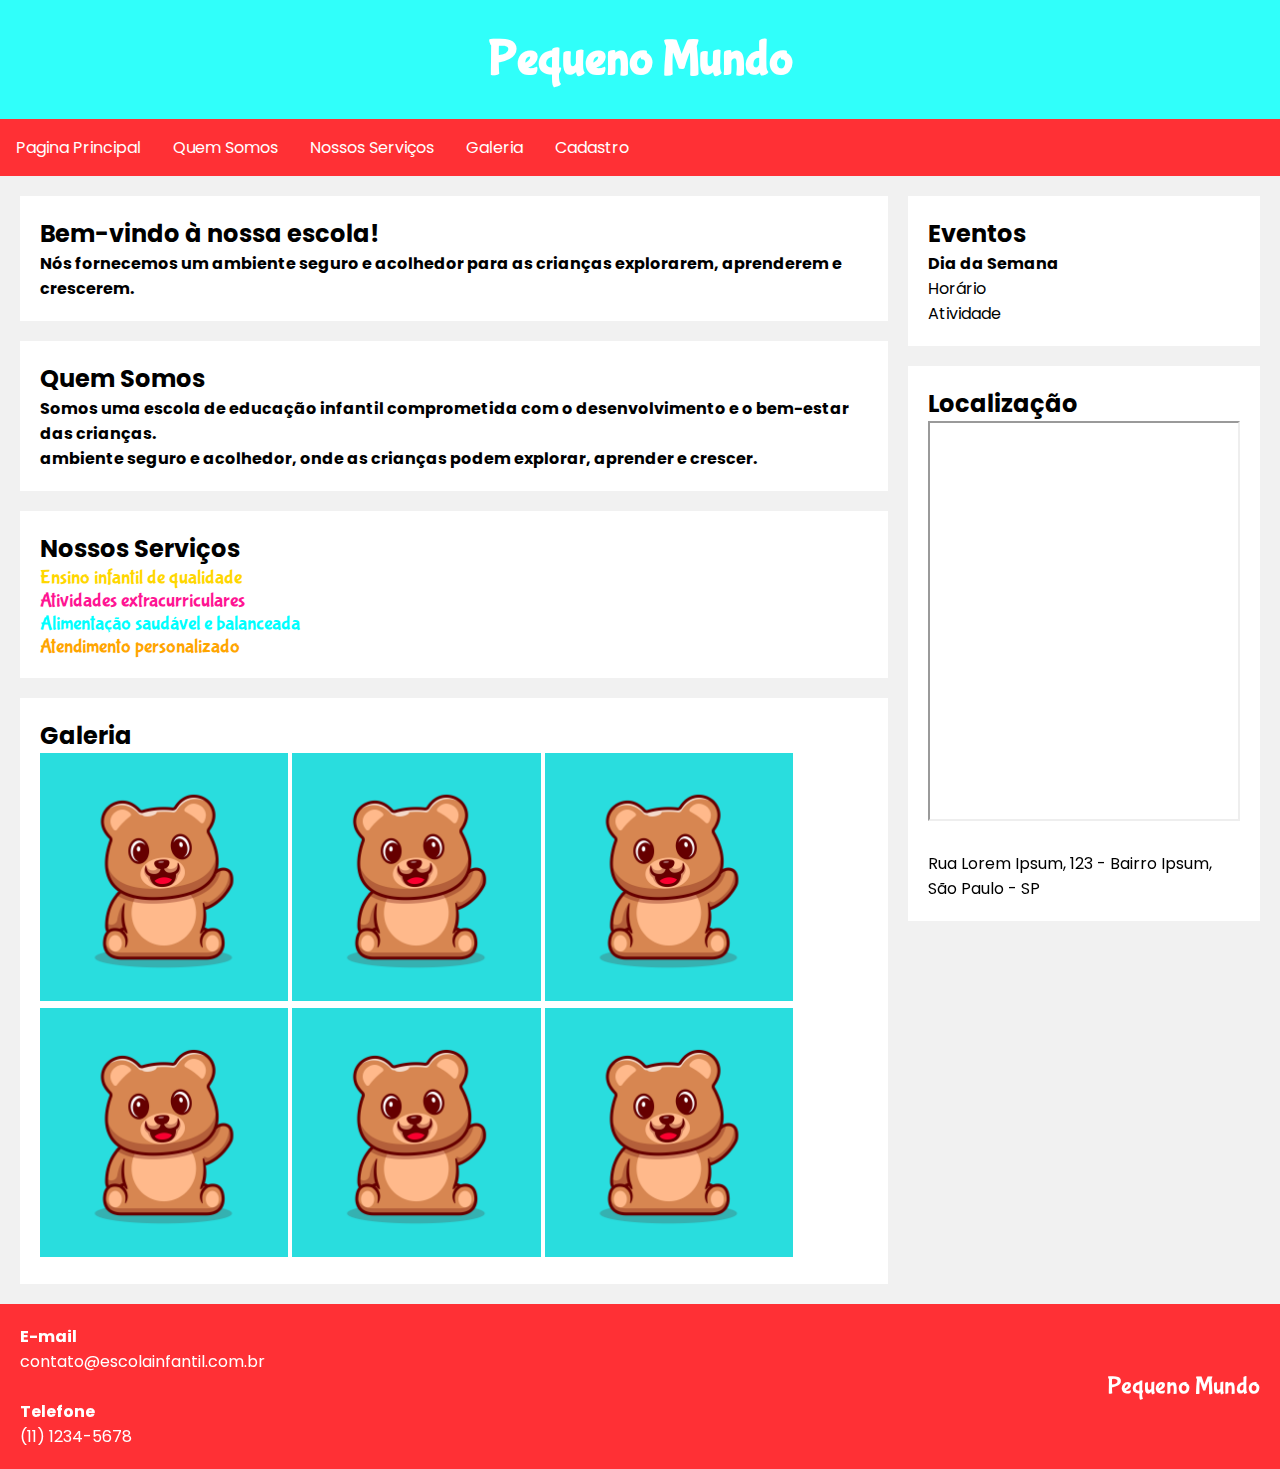
<file: index.html>
<!DOCTYPE html>
<html lang="pt-br">
<head>
    <meta charset="UTF-8">
    <meta http-equiv="X-UA-Compatible" content="IE=edge">
    <meta name="viewport" content="width=device-width, initial-scale=1.0">
    <link rel="stylesheet" href="styles.css">
    <link rel="shortcut icon" href="img/serra-de-vaivem (1).png">
    <title>Educação Infantil</title>
</head>
<body>
    <header>
        <h1>Pequeno Mundo</h1>
    </header>
    <div id="navbar">
    <nav>
        <ul>
            <li><a href="#bemvindo">Pagina Principal</a></li>
            <li><a href="#quemsomos">Quem Somos</a></li>
            <li><a href="#nossosservico">Nossos Serviços</a></li>
            <li><a href="#galeria">Galeria</a></li>
            <li><a href="registro.html">Cadastro</a></li>
            <li id="loca"><a href="#local">Localização</a></li>
        </ul>
    </nav>
</div>
<div class="row">
        <section>
        <article class="card">
            <h2 id="bemvindo">Bem-vindo à nossa escola!</h2>
            <h4>Nós fornecemos um ambiente seguro e acolhedor para as crianças explorarem, aprenderem e crescerem.</h4>
        </article>

        <article class="card">
            <h2 id="quemsomos">Quem Somos</h2>
            <h4>Somos uma escola de educação infantil comprometida com o desenvolvimento e o bem-estar das crianças.</h4> 
            <h4>ambiente seguro e acolhedor, onde as crianças podem explorar, aprender e crescer.</h4> 
        </article>

        <article class="card">
            <h2 id="nossosservico" >Nossos Serviços</h2>
            <p class="linha1">Ensino infantil de qualidade</p>
            <p class="linha2">Atividades extracurriculares</p>
            <p class="linha3">Alimentação saudável e balanceada</p>
            <p class="linha4">Atendimento personalizado</p>
        </article>

        <article class="card" id=”gallery”>
            <h2 id="galeria">Galeria</h2>
            
                <img src="img/aaaa.jpg" class="gallery__img" alt="Image 1">
            
                <img src="img/aaaa.jpg" class="gallery__img" alt="Image 2">
            
                <img src="img/aaaa.jpg" class="gallery__img" alt="Image 3">
            
                <img src="img/aaaa.jpg" class="gallery__img" alt="Image 4">

                <img src="img/aaaa.jpg" class="gallery__img" alt="Image 5">
            
                <img src="img/aaaa.jpg" class="gallery__img" alt="Image 6">
        </article>
        </section>
        
        <aside>
            <article class="card">
                <h2>Eventos</h2>
                    <h4>Dia da Semana</h4>
                        <p>Horário</p>
                        <p>Atividade</p>
            </article>
        
            <article class="card">
                    <h2 id="local">Localização</h2>
                    <div class="location-map">
                        <iframe src="https://www.google.com/maps/embed?pb=!1m18!1m12!1m3!1d3673.845856383863!2d-43.934044785406334!3d-19.92031484289979!2m3!1f0!2f0!3f0!3m2!1i1024!2i768!4f13.1!3m3!1m2!1s0x0%3A0x45d19baa6f25d6c7!2sEscola%20de%20Educa%C3%A7%C3%A3o%20Infantil%20Sonho%20de%20Crian%C3%A7a!5e0!3m2!1spt-BR!2sbr!4v1658579814684!5m2!1spt-BR!2sbr" allowfullscreen="" loading="lazy"></iframe>
                    </div>
                    <div class="location-info">
                        <p> Rua Lorem Ipsum, 123 - Bairro Ipsum, São Paulo - SP</p>
                    </div>
            </article>
        </aside>
    </div>
    <footer>
        <dl>
            <dt>E-mail</dt>
            <dd>contato@escolainfantil.com.br</dd>
            <br/>
            <dt>Telefone</dt>
            <dd>(11) 1234-5678</dd>
        </dl>
        <p>Pequeno Mundo</p>
    </footer>
    <section></section>
</body>
</html>
</file>
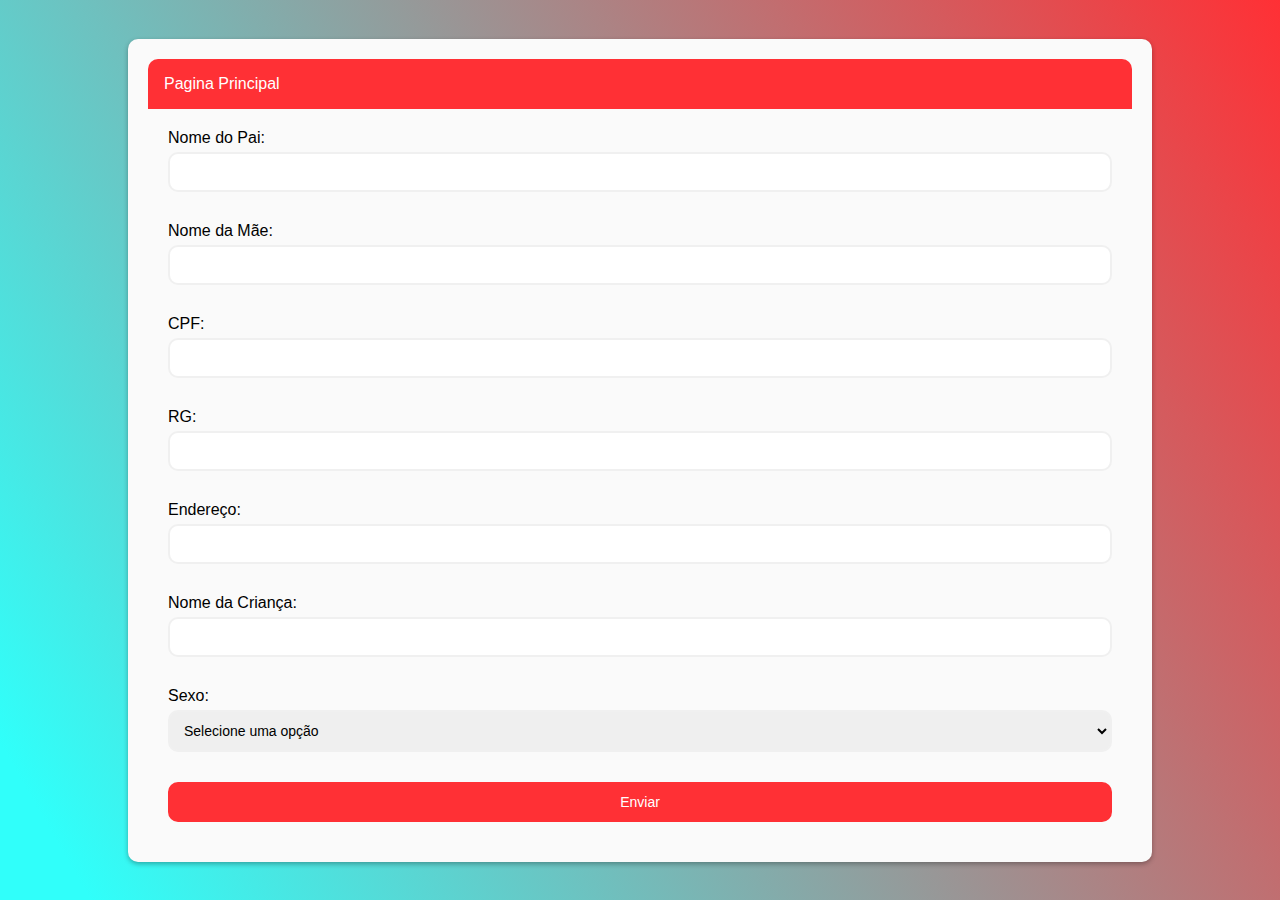
<file: registro.html>
<!DOCTYPE html>
<html lang="pt-br">
<head>
    <meta charset="UTF-8">
    <meta http-equiv="X-UA-Compatible" content="IE=edge">
    <meta name="viewport" content="width=device-width, initial-scale=1.0">
    <link rel="stylesheet" href="registro.css">
    <link rel="shortcut icon" href="img/documento.png">
    <title>Registro</title>
</head>
<body>
    <div class="card">
    <nav>
        <ul>
            <li><a href="index.html">Pagina Principal</a></li>
        </ul>
    </nav>



        <form id="form" class="form">
    
        <div class="form-control">	
            <label for="nome-pai">Nome do Pai:</label>
            <input type="text" id="nome-pai" name="nome-pai" required>
        </div>
    
        <div class="form-control">
            <label for="nome-mae">Nome da Mãe:</label>
            <input type="text" id="nome-mae" name="nome-mae" required>
        </div>
    
        <div class="form-control">
            <label for="cpf">CPF:</label>
            <input type="text" id="cpf" name="cpf" required>
        </div>
    
        <div class="form-control">
            <label for="rg">RG:</label>
            <input type="text" id="rg" name="rg" required>
        </div>
    
        <div class="form-control">
            <label for="endereco">Endereço:</label>
            <input type="text" id="endereco" name="endereco" required>
        </div>
    
        <div class="form-control">
            <label for="nome-crianca">Nome da Criança:</label>
            <input type="text" id="nome-crianca" name="nome-crianca" required>
        </div>
    
        <div class="form-control">
            <label for="sexo">Sexo:</label>
            <select id="sexo" name="sexo" required>
            <option value="" disabled selected>Selecione uma opção</option>
            <option value="masculino">Masculino</option>
            <option value="feminino">Feminino</option>
            <option value="outro">Outro</option>
            </select>
        </div>
    
    
        <button type="submit">Enviar</button>
    </form>
    </div>
</body>
</html>
</file>
<file: styles.css>
@import url('https://fonts.googleapis.com/css2?family=Bubblegum+Sans&display=swap');
@import url('https://fonts.googleapis.com/css2?family=Poppins:ital,wght@0,300;0,400;0,500;0,600;1,100;1,200;1,700&display=swap');

/*Amarelo vivo: #FFD700
Rosa vibrante: #FF1493
Azul turquesa: #00FFFF
Laranja intenso: #FFA500*/
/*
rgb(255, 48, 53)
rgb(48, 255, 250)
*/
*{
    margin: 0;
    padding: 0;
    font-family: 'Poppins', sans-serif;
    box-sizing: border-box;
}
body{
    background: #f1f1f1;
}
header{
    text-align: center;
    background-color: rgb(48, 255, 250);
    padding: 30px;
}

header h1{
    font-size: 50px;
    color: white;
    font-family: 'Bubblegum Sans', cursive;
}


#navbar ul{
    list-style-type:none;
    background-color: rgb(255, 48, 53);
    overflow: hidden;
}

#navbar li{
    float: left;
    
    }

#navbar a {
    color: white;
    text-decoration: none;
    padding: 16px;
    display: block;
}

#navbar a:hover{
    background-color: white;
    color:rgb(255, 48, 53);
}

.linha1{
color: #FFD700;
font-size: 20px;
font-family: 'Bubblegum Sans', cursive;
}

.linha2{
color: #FF1493;
font-size: 20px;
font-family: 'Bubblegum Sans', cursive;
}

.linha3{
color: #00FFFF;
font-size: 20px;
font-family: 'Bubblegum Sans', cursive;
}

.linha4{
color: #FFA500;
font-size: 20px;
font-family: 'Bubblegum Sans', cursive;
}

/*
    font-size: 20px;
    font-family: 'Bubblegum Sans', cursive;*/


.gallery__img{
    align-items: center;
    width: 30%;
}



#gallery {
    display: grid;
    grid-template-columns: repeat(6, 1fr);
    grid-template-rows: repeat(6, 5vw);
    grid-gap: 15px;
}


.row{
    padding: 0 20px;
    display: table;
}

section{
    float: left;
    width: 70%;

}

aside{
    float: left;
    width: 30%;
    padding-left: 20px;
}




.card{
    background-color: white;
    padding: 20px;
    margin-top: 20px;
}

.location-map {
    width: 100%;
    height: 400px;
    margin-bottom: 30px;
}

.location-map iframe {
    width: 100%;
    height: 100%;
}


footer{
    padding: 20px;
    background-color:rgb(255, 48, 53);
    color: white;
    margin-top: 20px;
    display: table;
    width: 100%;
}

footer dl,footer p{
    display: table-cell;
    vertical-align: middle;
}

footer dt{
    font-weight: bold;
}

footer dd{
    margin-left: 0;
}

footer p{
    font-family: 'Bubblegum Sans', cursive;
    text-align: right;
    font-size: 25px;
}


@media screen and (max-width: 850px) {
    section, aside{
        width: 100%;
        padding: 0;
    }
}


@media screen and (max-width: 775px){
    #navbar li{
        float: none;
        text-align: center;
        width: 100%;
    }

    footer p{
        display: none;
    }
}

@media (min-width: 850px) {
    #loca{
        display: none;
    }
}
</file>
<file: registro.css>
* {
    box-sizing: border-box;
    margin: 0;
    padding: 0;
    font-family: "Poppins", sans-serif;
}

body {
    width: 100%;
    min-height: 100vh;
    background: linear-gradient(60deg, #30fffa 5%, #ff3035 100%);
    display: flex;
    justify-content: center;
    align-items: center;
}



nav ul{
    list-style-type:none;
    background-color: rgb(255, 48, 53);
    border-top-left-radius: 10px;
    border-top-right-radius: 10px;
    overflow: hidden;
}

nav li{
    float: left;
    }

nav a {
    color: white;
    text-decoration: none;
    padding: 16px;
    display: block;
}

nav a:hover{
    background-color: white;
    color:rgb(255, 48, 53);
}

.card {
    background-color: #fafafa;
    border-radius: 10px;
    box-shadow: 0 2px 5px rgba(0, 0, 0, 0.3);
    width: 100%;
    max-width: 100%;
    overflow: hidden;
    padding: 20px;
    margin-top: 20px;
    margin-bottom: 20px;
}

.header {
    background-color: #eee;
    padding: 20px;
}

.form {
    padding: 20px;
}

.form-control {
    margin-bottom: 10px;
    padding-bottom: 20px;
    position: relative;
}

.form-control label {
    display: inline-block;
    margin-bottom: 5px;
}

.form-control input,
.form-control select{
    border: 2px solid #f0f0f0;
    display: block;
    border-radius: 10px;
    font-size: 14px;
    width: 100%;
    padding: 10px;
}

.form-control select {
    width: 100%;
}

.form-control input:focus,
.form-control select:focus {
    outline: none;
    box-shadow: 0 0 5px #cccccc;
}

.form-control input[type="checkbox"] {
    margin-right : 10px;
}

.form button {
    background-color: #ff3035;
    border: 2px solid #ff3035;
    color: #fff;
    font-size: 14px;
    width: 100%;
    border-radius: 10px;
    padding: 10px;
}


@media screen and (max-width: 999px) {
    .card{
        width: 90%;
    }
}

@media screen and (min-width: 1000px) {
    .card{
        width: 80%;
    }
    }
</file>
